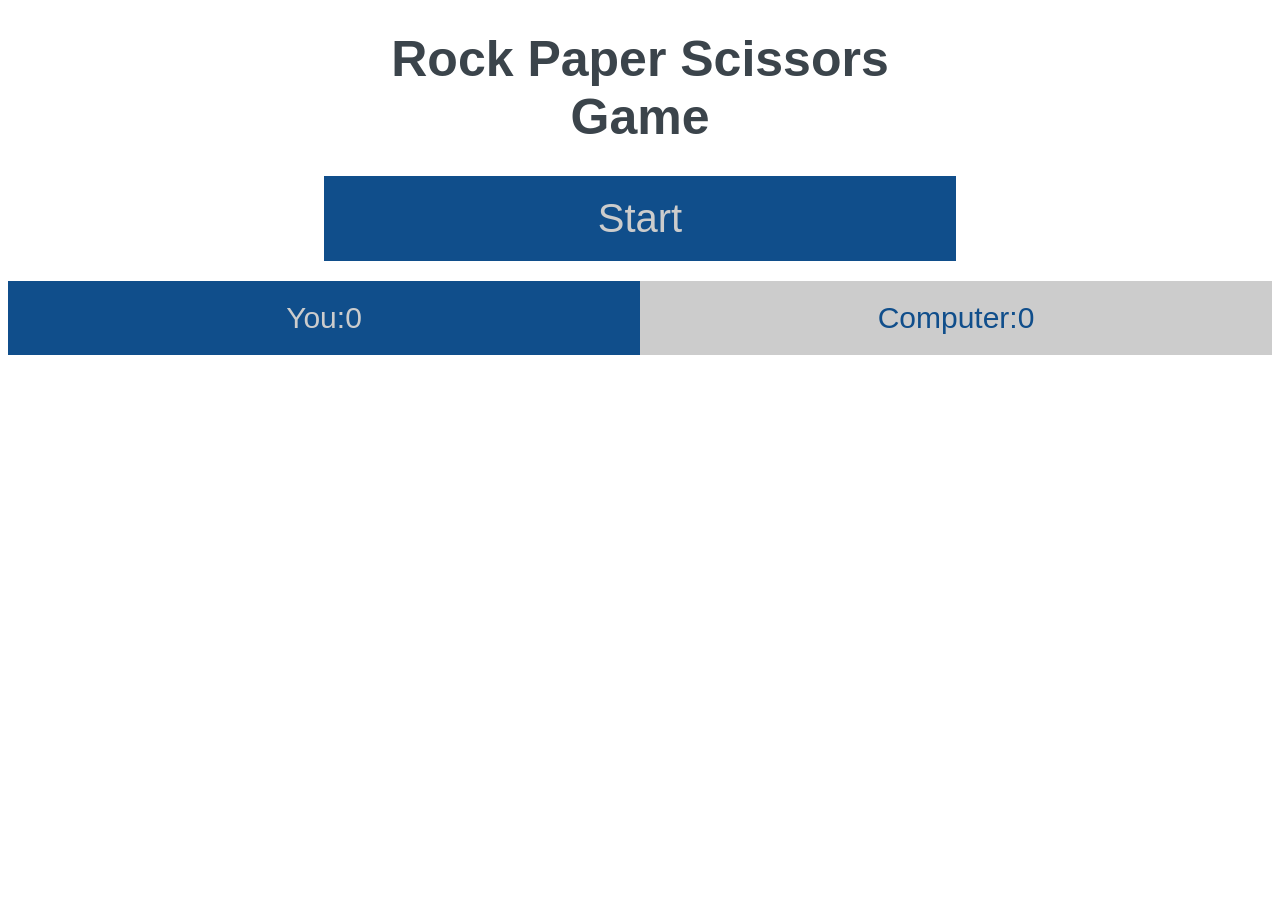
<file: index.html>
<html>

<head>
    <title>
        Rock Paper Scissors
    </title>
    <link rel="stylesheet" type="text/css" href="style.css">
</head>

<body>

    <div class='container'>
        <div class='header'>
            Rock Paper Scissors Game
        </div>
        <div class='trigger'>Start</div>
        <div class='scores'>
            <div class='you'>You:<span class='yourScore'>0</span></div>
            <div class='computer'>Computer:<span class='computerScore'>0</span></div>
            <div class='clear'></div>
        </div>
        <div class='subWindow'>
            <div class='selection'>Make Your Selection</div>
            <div class='choices'>
                <img class='img' id="rock" src='img/rock.png' />
                <img class='img' id="paper" src='img/paper.png' />
                <img class='img' id="scissors" src='img/scissors.png' />
                <div class='clear'></div>
            </div>
        </div>
    </div>
    <script>
        let playerSelection = '';
        let roundScore = 0;
        let round = 1;
        let yourScore = 0;
        let computerScore = 0;

        const keys = document.querySelectorAll('.img');
        keys.forEach(img => img.addEventListener('click', () => { choose(img.id); }));

        function game() {
            playerSelection = '';
            roundScore = 0;
            round = 1;
            yourScore = 0;
            computerScore = 0;

            let subWindow = document.querySelector('.subWindow');
            subWindow.classList.add('subWindowBlock');
            
            const roundView = document.querySelector('.trigger');
            roundView.textContent = `Round: ${round}/5`;

            const yourView = document.querySelector('.yourScore');
            yourView.textContent = yourScore;

            const computerView = document.querySelector('.computerScore');
            computerView.textContent = computerScore;

        }
        function singleRound(playerSelection, computerSelection) {
            let selection = document.querySelector('.selection');
            if (playerSelection == "rock" && computerSelection == "scissors") {
                let action = `Good, ${playerSelection} beats ${computerSelection}. Make a new selection.`;
                selection.textContent = action;
                return 1;
            }
            else if (playerSelection == "scissors" && computerSelection == "paper") {
                let action = `Good, ${playerSelection} beats ${computerSelection}. Make a new selection.`;
                selection.textContent = action;
                return 1;
            }
            else if (playerSelection == "paper" && computerSelection == "rock") {
                let action = `Good, ${playerSelection} beats ${computerSelection}. Make a new selection.`;
                selection.textContent = action;
                return 1;
            }
            else if (playerSelection == computerSelection) {
                let action = `Draw! choose again, ${playerSelection} is equal with ${computerSelection}. Make a new selection.`;
                selection.textContent = action;
                return 0;
            }
            else {
                let action = `You Lose!, ${playerSelection} loses ${computerSelection}`;
                selection.textContent = action;
                return 2;
            }
        }
        function computerPlay() {
            let choices = ["rock", "paper", "scissors"];
            return choices[Math.floor(Math.random() * choices.length)];
        }

        let newGame = document.querySelector('.trigger');
        if (newGame.textContent == 'Start') {
            newGame.addEventListener('click', game);
        }
        function choose(choice) {
            let playerSelection = choice;
            const computerSelection = computerPlay();
            roundScore = singleRound(playerSelection, computerSelection);

            const roundView = document.querySelector('.trigger');
            roundView.textContent = `Round: ${round}/5`;

            const yourView = document.querySelector('.yourScore');
            yourView.textContent = yourScore;

            const computerView = document.querySelector('.computerScore');
            computerView.textContent = computerScore;

            if (roundScore != 0) {
                round++;
                if (roundScore == 1) yourScore++;
                else if (roundScore == 2) computerScore++;

                roundView.textContent = `Round: ${round}/5`;
                yourView.textContent = yourScore;
                computerView.textContent = computerScore;
            }
            if (round > 5) {
                if (yourScore > computerScore) roundView.textContent = "Congratulations, you win! Click here to restart game!";
                else if (yourScore == computerScore) roundView.textContent = "None of you is the winner! Draw... Click here to restart game!";
                else if (yourScore < computerScore) roundView.textContent = "Bad for you, sorry but you lose! Click here to restart game!";
                let subWindow = document.querySelector('.subWindow');
                subWindow.classList.remove('subWindowBlock');
            }
        }
    </script>
</body>

</html>
</file>
<file: style.css>
.container {
    width: 100%;
    text-align: center;
    font-family: sans-serif;
    cursor: pointer;
}

.header {
    width: 50%;
    font-size: 50;
    padding: 20px 0px 20px 0px;
    margin: 10px auto 10px auto;
    color: #3b444b;
    font-weight: bold;
    text-align: center;
}

.trigger {
    width: 50%;
    font-size: 40;
    padding: 20px 0px 20px 0px;
    margin: 10px auto 10px auto;
    background-color: #104E8B;
    color: #cccccc;
    border: 0px;
}

.you {
    width: 50%;
    background-color: #104E8B;
    color: #cccccc;
    float: left;
    font-size: 30;
    padding: 20px 0px 20px 0px;
    margin: 10px 0px 10px 0px;
}

.computer {
    width: 50%;
    color: #104E8B;
    background-color: #cccccc;
    float: right;
    font-size: 30;
    padding: 20px 0px 20px 0px;
    margin: 10px 0px 10px 0px;
}
.subWindow{
    display: none;
}
.subWindowBlock{
    display: block;
}

.selection {
    width: 50%;
    font-size: 25;
    padding: 20px 0px 20px 0px;
    margin: 10px auto 10px auto;
    color: #3b444b;
    font-weight: bold;
    text-align: center;
}
.choices{
    width:50%;
    padding: 20px 0px 20px 0px;
    margin: 10px auto 10px auto;
}
.img {
    width:33%;
    float: left;
}
.img:hover{
    transform: scale(1.1);
}

.clear {
    clear: both;
}
</file>
